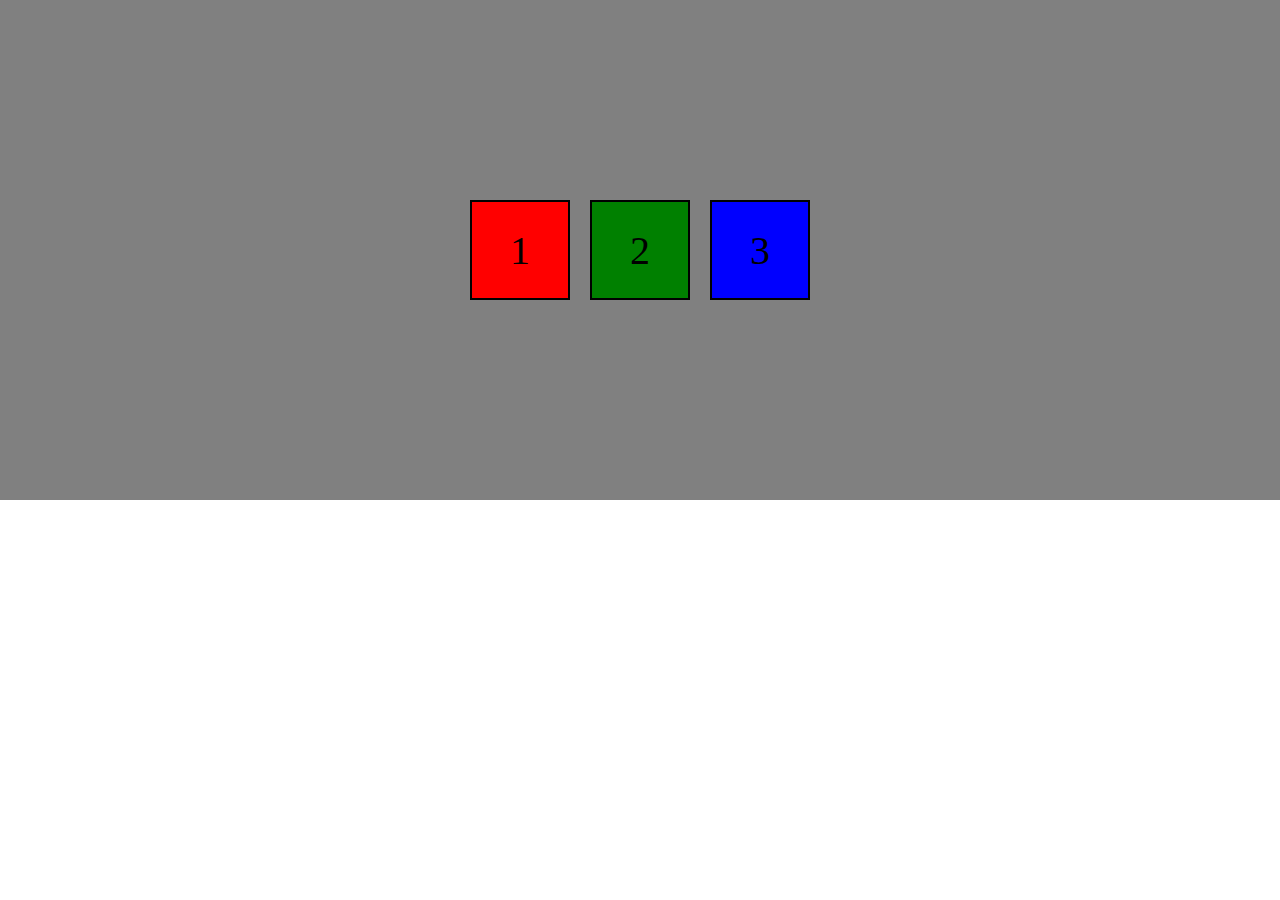
<file: flex.html>
<!DOCTYPE html>
<html lang="en">
<head>
  <meta charset="UTF-8">
  <meta name="viewport" content="width=device-width, initial-scale=1.0">
  <title>Document</title>
  <link rel="stylesheet" href="./flex.css">
</head>
<body>
  <div class="container">
    <div class="box box1">1</div>
    <div class="box box2">2</div>
    <div class="box box3">3</div>
  </div>  
</body>
</html>
</file>
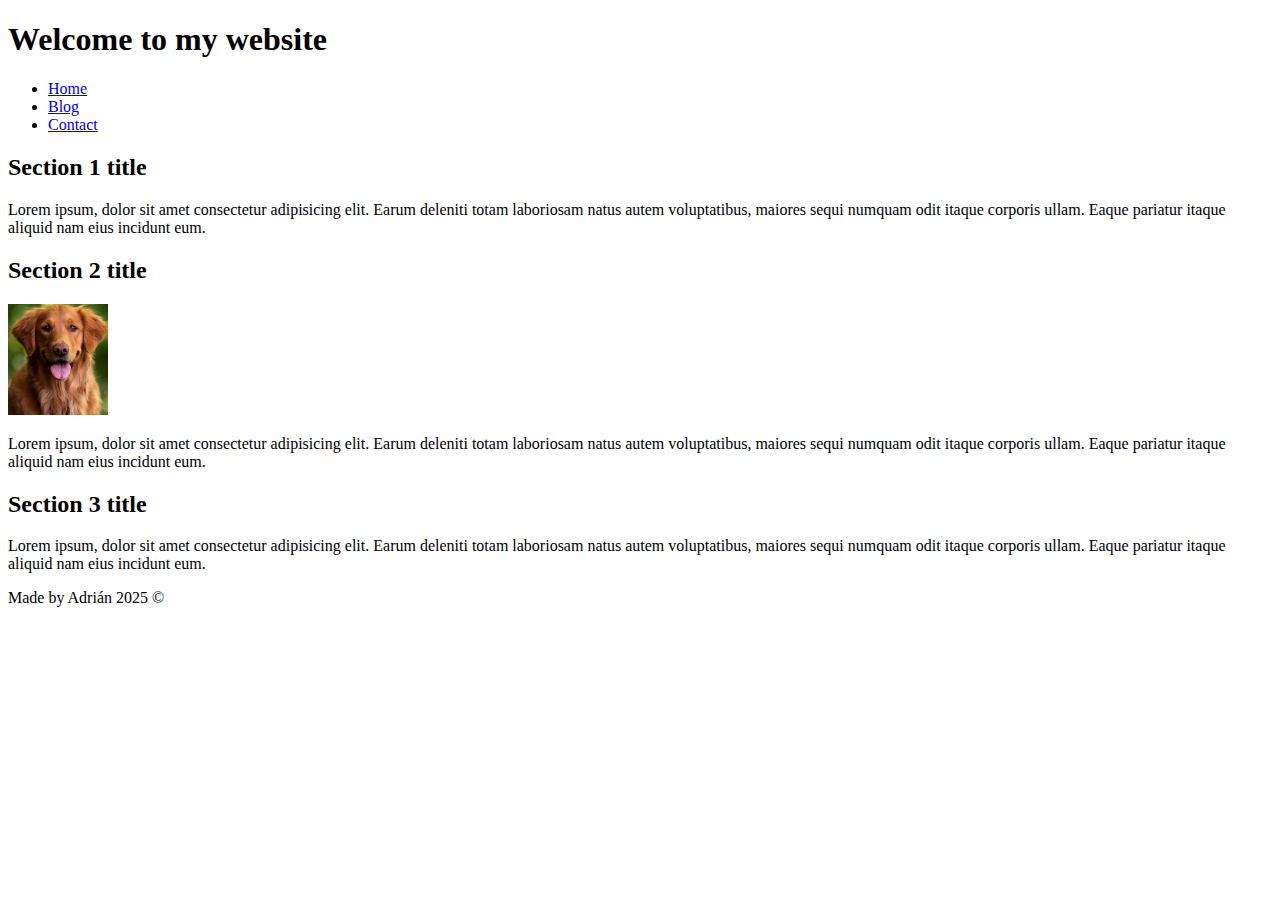
<file: semantic.html>
<!DOCTYPE html>
<html lang="en">
  <head>
    <meta charset="UTF-8" />
    <meta name="viewport" content="width=device-width, initial-scale=1.0" />
    <title>Document</title>
  </head>
  <body>
    <header>
      <h1>Welcome to my website</h1>
      <ul>
        <li><a href="#">Home</a></li>
        <li><a href="#">Blog</a></li>
        <li><a href="#">Contact</a></li>
      </ul>
    </header>

    <main>
      <section>
        <h2>Section 1 title</h2>
        <p>
          Lorem ipsum, dolor sit amet consectetur adipisicing elit. Earum
          deleniti totam laboriosam natus autem voluptatibus, maiores sequi
          numquam odit itaque corporis ullam. Eaque pariatur itaque aliquid nam
          eius incidunt eum.
        </p>
      </section>

      <section>
        <h2>Section 2 title</h2>
        <img src="./assets/dog.jpg" alt="a dog image" width="100" />
        <p>
          Lorem ipsum, dolor sit amet consectetur adipisicing elit. Earum
          deleniti totam laboriosam natus autem voluptatibus, maiores sequi
          numquam odit itaque corporis ullam. Eaque pariatur itaque aliquid nam
          eius incidunt eum.
        </p>
      </section>

      <section>
        <h2>Section 3 title</h2>
        <p>
          Lorem ipsum, dolor sit amet consectetur adipisicing elit. Earum
          deleniti totam laboriosam natus autem voluptatibus, maiores sequi
          numquam odit itaque corporis ullam. Eaque pariatur itaque aliquid nam
          eius incidunt eum.
        </p>
      </section>
    </main>

    <footer>
      <p>Made by Adrián 2025 ©</p>
    </footer>
  </body>
</html>
</file>
<file: flex.css>
* {
  box-sizing: border-box;
}

body {
  margin: 0;
}

.container {
  background-color: gray;
  /* width: 500px; */
  height: 500px;
  font-size: 40px;
  display: flex;
  flex-direction: row;
  justify-content: center;
  align-items: center;
  gap: 20px;
  /* flex-wrap: wrap; */

  .box {
    width: 100px;
    height: 100px;
    border: 2px solid black;
    display: flex;
    justify-content: center;
    align-items: center;
  }

  .box1 {
    background-color: red;
  }

  .box2 {
    background-color: green;
  }

  .box3 {
    background-color: blue;
  }
}

/* @media (min-width: 200px) {
  .container {
    flex-wrap: wrap;
  }  
} */
</file>
